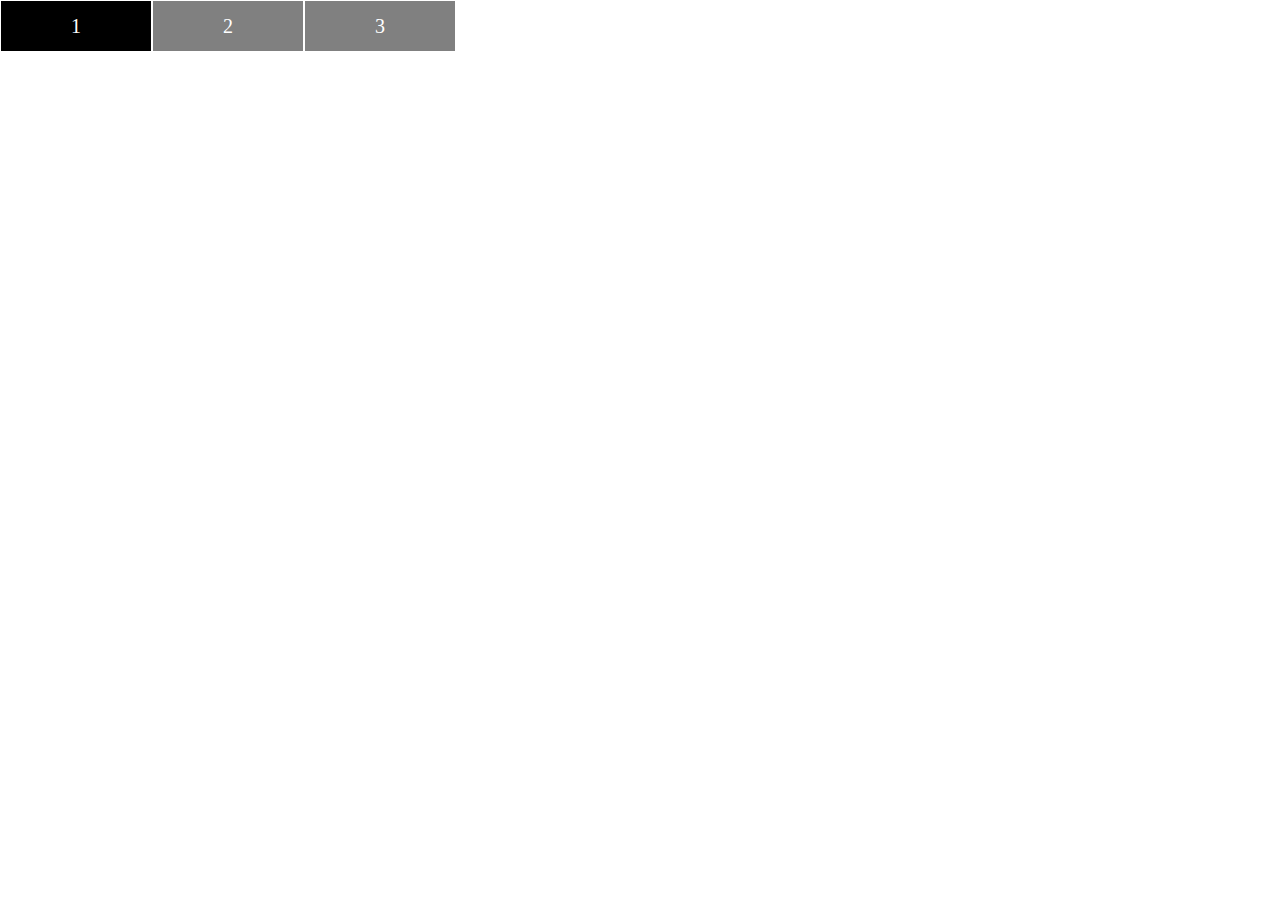
<file: menubar.html>
<!DOCTYPE html>
<html>
<head>
	<title></title>
	<style type="text/css">
	* {
		margin: 0px;
		padding: 0px;
	}
		#container ul {
			list-style: none;
		}
		#container ul li {
			background-color: grey;
			width: 150px;
			border: 1px solid white;
			height: 50px;
			line-height: 50px;
			text-align: center;
			float: left;
			color: white;
			font-size: 20px;
			position: relative;
		}
		#container ul li:hover {
			background-color: black;
		}
		#container ul ul  {
			display: none;
		}
		#container ul li:hover > ul {
			display: block;
		}
		#container ul ul ul {
			margin-left: 150px;
			top: 0px;
			position: absolute;
		}

	</style>
</head>
<body>
	<div id="container">
		<ul>
			<li>
				1
			</li>
			<li>
				2
				<ul>
					<li>2.1</li>
					<li>2.2</li>
					<li>2.3
						<ul>
							<li>2.3.1</li>
							<li>2.3.2
								<ul>
									<li>2.3.2.1</li>
									<li>2.3.2.2
										<ul>
											<li>2.3.2.3.1</li>
											<li>2.3.2.3.2</li>
											<li>2.3.2.3.3</li>
										</ul>
									</li>
									<li>2.3.2.3</li>
								</ul>
							</li>
							<li>2.3.3</li>
						</ul>
					</li>
				</ul>
			</li>
			<li>
				3
			</li>
		</ul>
	</div>

</body>
</html>
</file>
